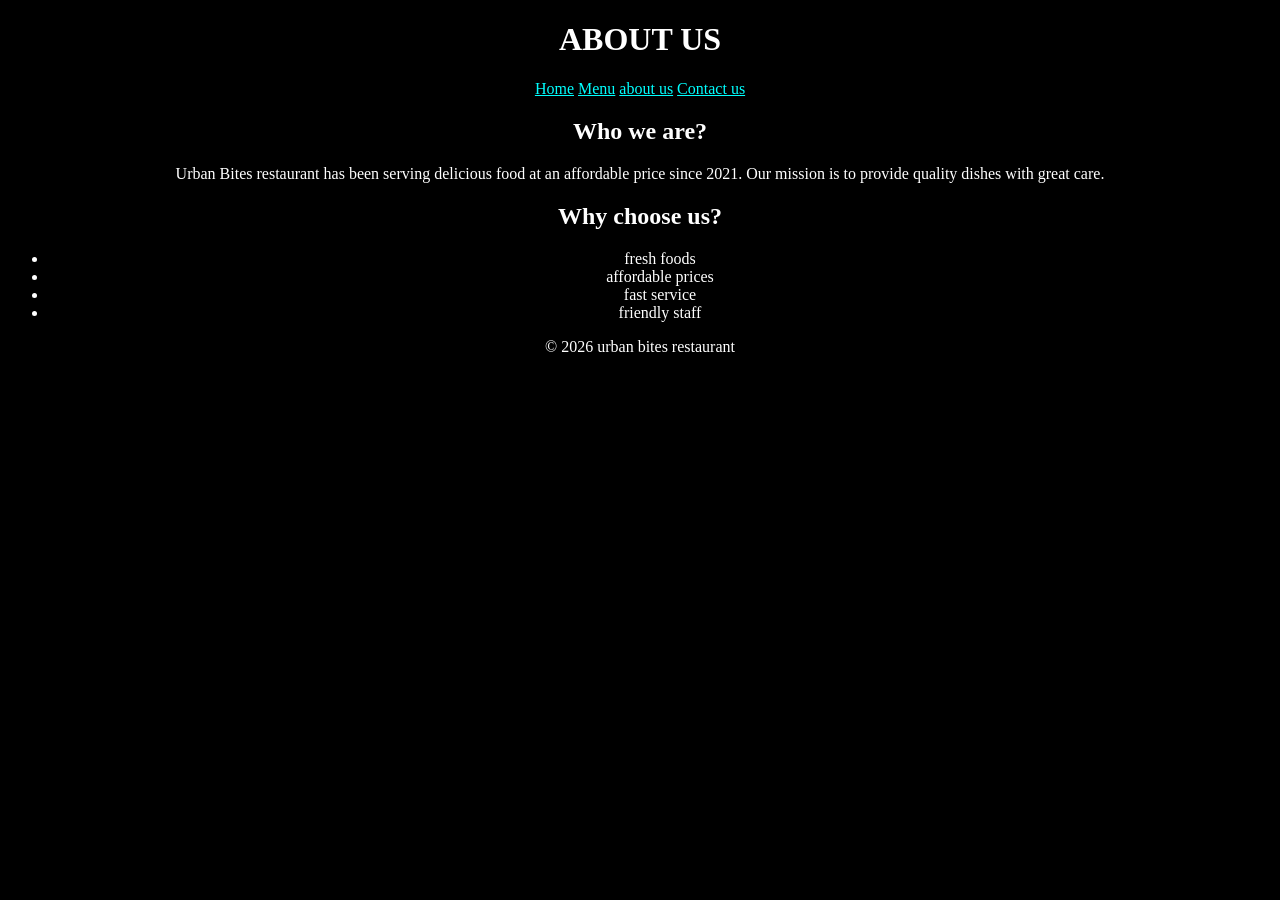
<file: about.html>
<!DOCTYPE html>
<html lang="en">
<head>
    <meta charset="UTF-8">
    <meta http-equiv="X-UA-Compaible" content="IE-edge">

    <title>ABOUT US</title>
    <link rel="stylesheet" href="restaurant.css">
</head>
<body>
    <header>
        <h1>ABOUT US</h1>
        <nav>
            <a href="index.html">Home</a>
            <a href="menu.html">Menu</a>
            <a href="about.html">about us</a>
            <a href="contact.html">Contact us</a>
        </nav>
    </header>
    <section>
        <h2>Who we are?</h2>
        <p>Urban Bites restaurant has been serving delicious food at an affordable price since 2021.
            Our mission is to provide quality dishes with great care.
        </p>
        <h2>Why choose us?</h2>
        <ul>
            <li>fresh foods</li>
            <li>affordable prices</li>
            <li>fast service</li>
            <li>friendly staff</li>
        </ul>
    </section>
    <footer>
        <p>&copy; 2026 urban bites restaurant</p>
    </footer>
    </body>
    </html>
</file>
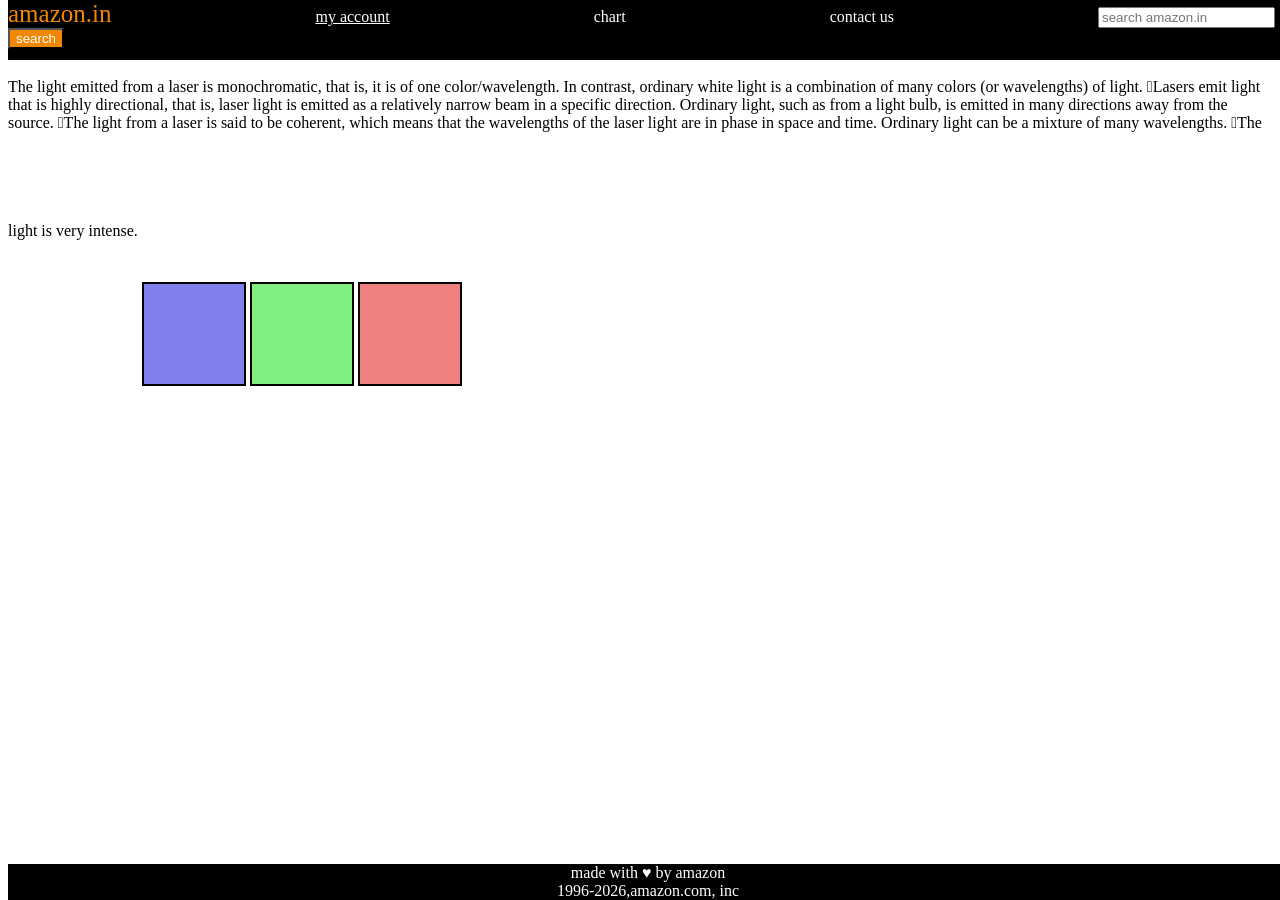
<file: amazon.html>
<!DOCTYPE html>
<html lang="en">
<head>
    <meta charset="UTF-8">
    <meta http-equiv="X-UA-Compaible" content="IE-edge">

    <title>level 2</title>
    <link rel="stylesheet" href="amazon.css">
    
</head>
<body>
    <header>
    <div id="navbar">
        <a id="logo">amazon.in</a>
        <a href="#">my account</a>
        <a>chart</a>
        <a>contact us</a>
        <input placeholder="search amazon.in">
        <button>search</button>
    </div>
</header>
    <div id="content">The light emitted from a laser is monochromatic, that is, it is of one color/wavelength. In contrast, ordinary white light is a combination of many colors (or wavelengths) of light.
Lasers emit light that is highly directional, that is, laser light is emitted as a relatively narrow beam in a specific direction. Ordinary light, such as from a light bulb, is emitted in many directions away from the source.
The light from a laser is said to be coherent, which means that the wavelengths of the laser light are in phase in space and time. Ordinary light can be a mixture of many wavelengths.
The light is very intense.
        <div class="contentbox" style="background-color: rgba(0,0,225,0.5);"></div>
        <div class="contentbox" style="background-color:rgba(0,225,0,0.5)"></div>
        <div class="contentbox" style="background-color:rgba(225,0,0,0.5)"></div>
    </div>
    <footer>
        made with &hearts; by amazon <br>
        1996-2026,amazon.com, inc
    </footer>
</body>
</file>
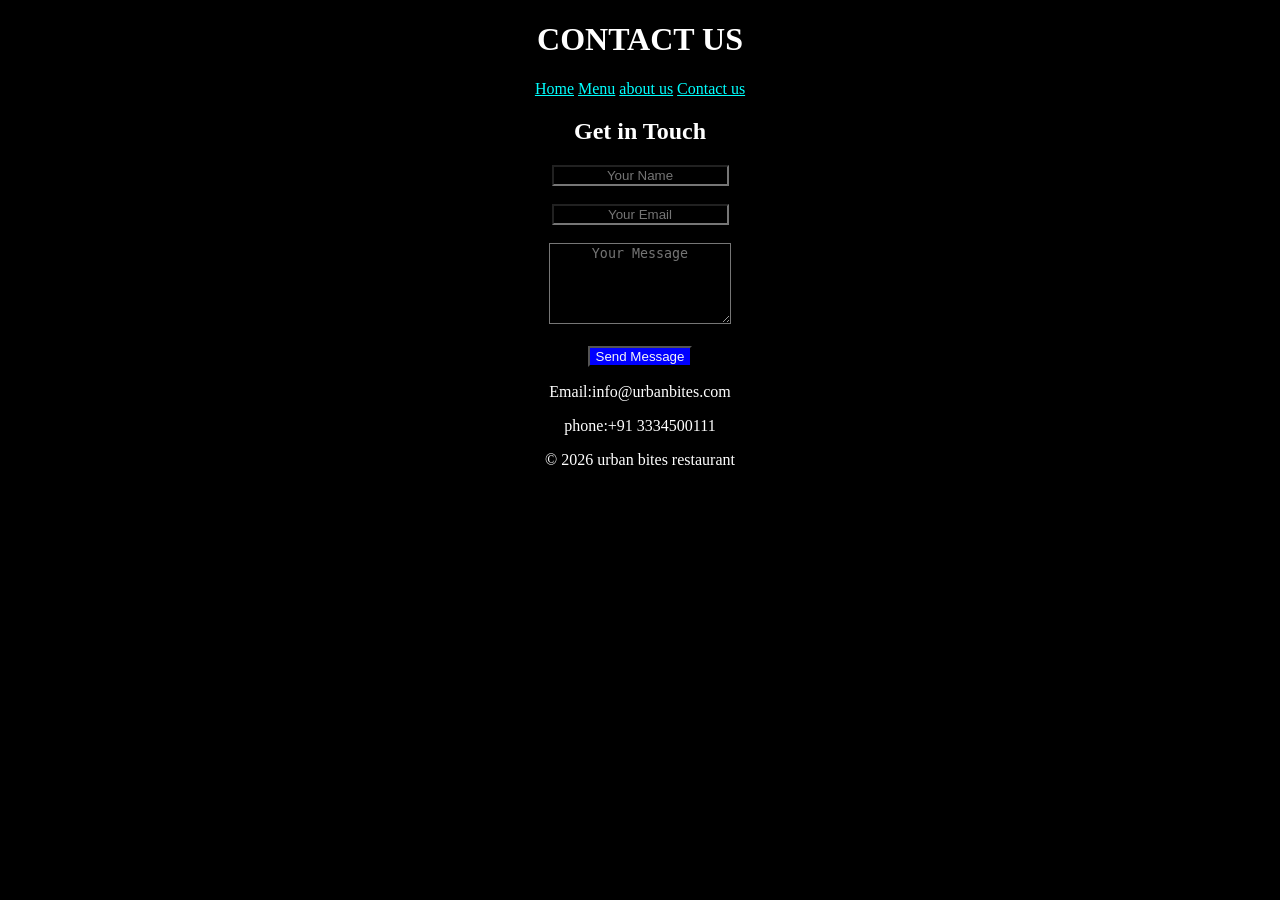
<file: contact.html>
<!DOCTYPE html>
<html lang="en">
<head>
    <meta charset="UTF-8">
    <meta http-equiv="X-UA-Compaible" content="IE-edge">

    <title>URBAN BITES RESTAURANT</title>
    <link rel="stylesheet" href="restaurant.css">
</head>
<body>
    <header>
        <h1>CONTACT US</h1>
        <nav>
            <a href="index.html">Home</a>
            <a href="menu.html">Menu</a>
            <a href="about.html">about us</a>
            <a href="contact.html">Contact us</a>
        </nav>
    </header>
    <section>
        <h2>Get in Touch</h2>
        <form>
            <input type="text" placeholder="Your Name" required><br><br>
            <input type="email" placeholder="Your Email" required><br><br>
            <textarea rows="5" placeholder="Your Message"></textarea><br><br>
            <button type="submit">Send Message</button>
        </form>
        <p>Email:info@urbanbites.com</p>
        <p>phone:+91 3334500111</p>
    </section>
    <footer>
        <p>&copy; 2026 urban bites restaurant</p>
    </footer>
</body>
</html>
</file>
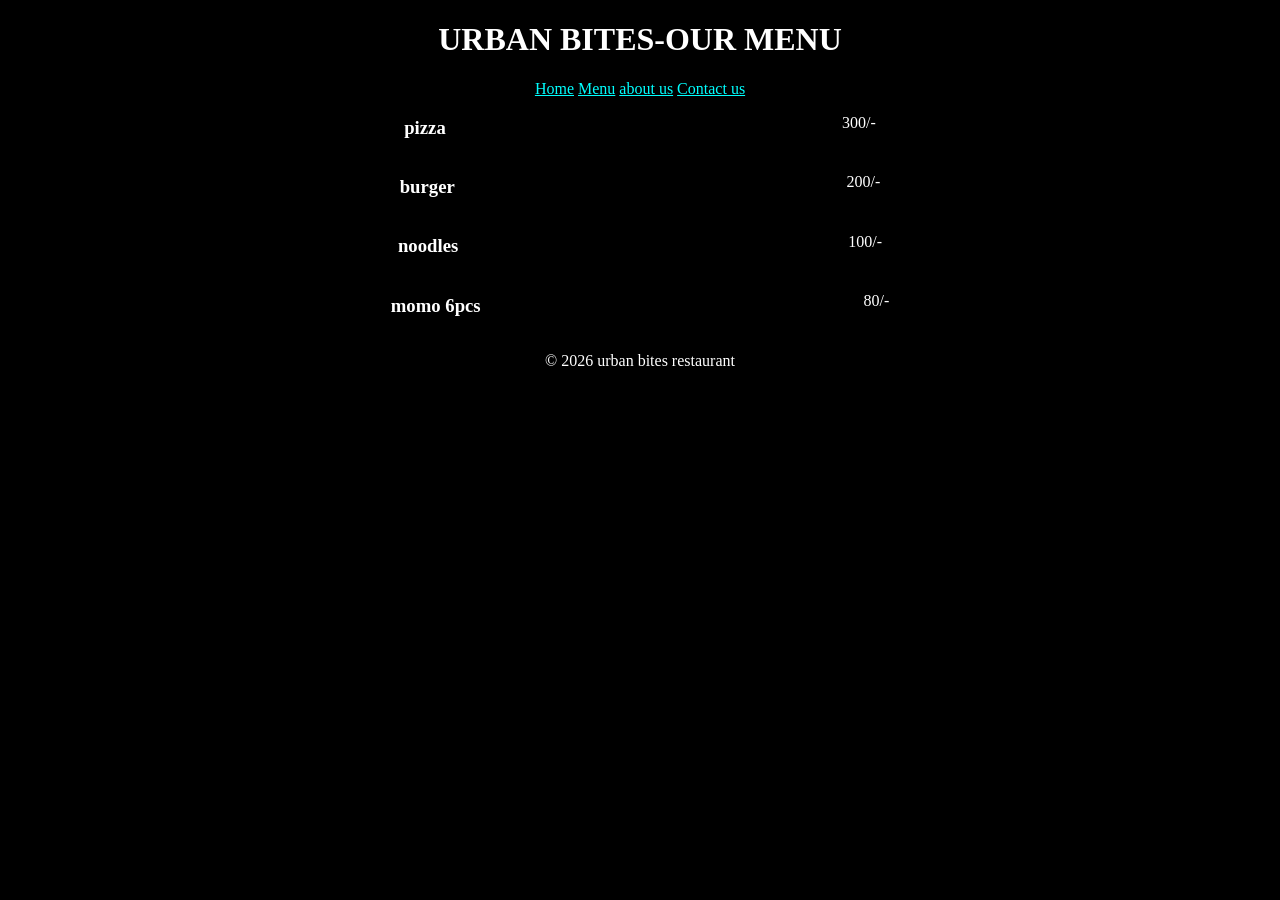
<file: menu.html>
<!DOCTYPE html>
<html lang="en">
<head>
    <meta charset="UTF-8">
    <meta http-equiv="X-UA-Compaible" content="IE-edge">

    <title>URBAN BITES-MENU</title>
    <link rel="stylesheet" href="restaurant.css">
</head>
<body>
    <header>
        <h1>URBAN BITES-OUR MENU</h1>
        <nav>
            <a href="index.html">Home</a>
            <a href="menu.html">Menu</a>
            <a href="about.html">about us</a>
            <a href="contact.html">Contact us</a>
        </nav>
    </header>
    <section>
        <div class="items">
            <h3>pizza</h3>
            <p>300/-</p>
        </div>
        <div class="items">
            <h3>burger</h3>
            <p>200/-</p>
        </div>
        <div class="items">
            <h3>noodles</h3>
            <p>100/-</p>
        </div>
        <div class="items">
            <h3>momo 6pcs</h3>
            <p>80/-</p>
        </div>
    </section>
    <footer>
        <p>&copy; 2026 urban bites restaurant</p>
    </footer>
</body>
</html>
</file>
<file: restaurant.css>
*{
    background-color: black;
    text-align: center;
    color: white;
}
button{
    background-color: blue;
    color: whitesmoke;
}
h1{
    align-items: center;
}
a{
    color: cyan;
}
.box1{
    height: 300px;
    width: 500px;
    background-image: url('food.jpg');
    background-size: cover;
}
.box2{
    height: 300px;
    width: 500px;
    background-image: url('images3.jpg');
    background-size: cover;
    padding-left:50px ;
}
div{
    display: flex;
    flex-direction: row;
    justify-content:space-evenly;
    
}
</file>
<file: amazon.css>
*{
    color: white;
}
button{
    background-color: #f08804;
}
#logo{
    font-size: 25px;
    color: #f08804;
}
#navbar{
    background-color: black;
    height: 60px;
    position: fixed;
    top:0px;
}
a{
    margin-right: 200px;
}
footer{
    background-color: black;
    text-align: center;
    position:fixed;
    bottom: 0px;
    width:100%;
}
#content{
    color: black;
    position: relative;
    top:70px;
}


.contentbox{
    height: 100px;
    width: 100px;
    border: 2px solid black;
    display: inline-block;
    position: relative;
    top: 150px;
    left: 0px;
   
}
</file>
